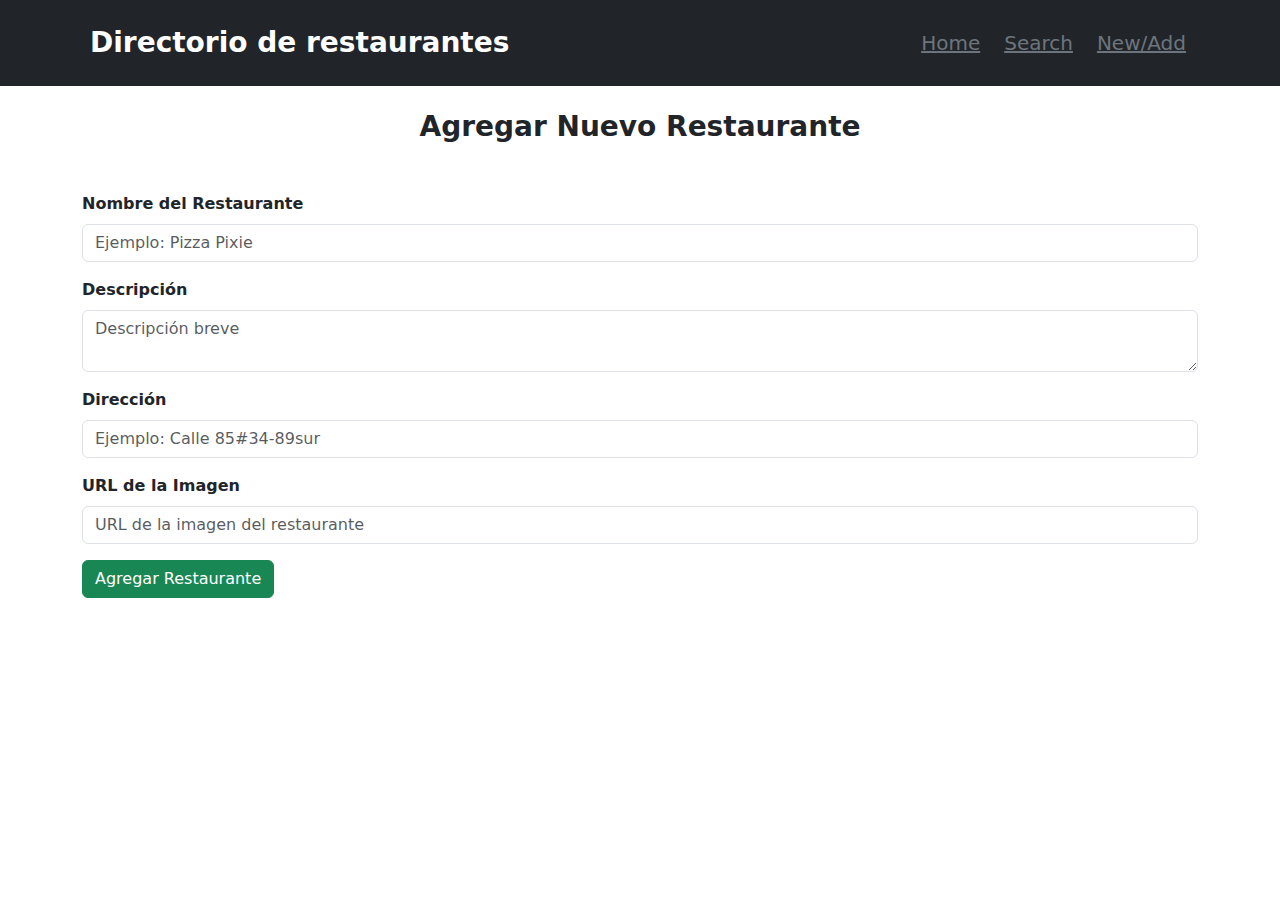
<file: new-restaurant.html>
<!DOCTYPE html>
<html lang="en">

<head>
    <meta charset="UTF-8">
    <meta name="viewport" content="width=device-width, initial-scale=1.0">
    <title>Document</title>
    <link href="https://cdn.jsdelivr.net/npm/bootstrap@5.3.5/dist/css/bootstrap.min.css" rel="stylesheet">
    <link rel="stylesheet" href="./css/style.css">
</head>

<body>

    
     <!-- navigation Bar -->
     <nav class="bg-dark text-white py-3">
        <div class="container mx-auto d-flex justify-content-between align-items-center">
            <h1 class="h3 fw-bold m-2">Directorio de restaurantes</h1>
            <div class="d-flex gap-4 m-2 p-1 ">
                <a href="" class="link-secondary">Home</a>
                <a href="" class="link-secondary">Search</a>
                <a href="" class="link-secondary bg-hover">New/Add</a>
            </div>
        </div>
    </nav>

    <div class="container-mx-auto mt-2">
       

        <!-- Profe, todo esto lo tuve que investigar porque no sabía cómo hacerlo -->
        <div class="container my-4">
            <h3 class="text-center fw-bold mb-5">Agregar Nuevo Restaurante</h3>
            <form id="restaurantForm">
                <div class="mb-3 fw-bold">
                    <label for="name" class="form-label">Nombre del Restaurante</label>
                    <input type="text" class="form-control" id="name" placeholder="Ejemplo: Pizza Pixie" required>
                </div>
                <div class="mb-3 fw-bold">
                    <label for="description" class="form-label">Descripción</label>
                    <textarea class="form-control" id="description" rows="2" placeholder="Descripción breve" required></textarea>
                </div>
                <div class="mb-3 fw-bold">
                    <label for="address" class="form-label">Dirección</label>
                    <input type="text" class="form-control" id="address" placeholder="Ejemplo: Calle 85#34-89sur" required>
                </div>
                <div class="mb-3 fw-bold">
                    <label for="imageUrl" class="form-label">URL de la Imagen</label>
                    <input type="text" class="form-control" id="imageUrl" placeholder="URL de la imagen del restaurante" required>
                </div>
                <button type="submit" class="btn btn-success">Agregar Restaurante</button>
            </form>
        </div>
    
        <div class="row g-4 p-3 m-4 justify-content-center" id="restaurantList">
            <!-- Aquí deberían aparecer los restaurantes agregados -->
        </div>
    </div>
    


    <script src="https://cdn.jsdelivr.net/npm/bootstrap@5.3.5/dist/js/bootstrap.bundle.min.js"></script>
    
</body>

</html>
</file>
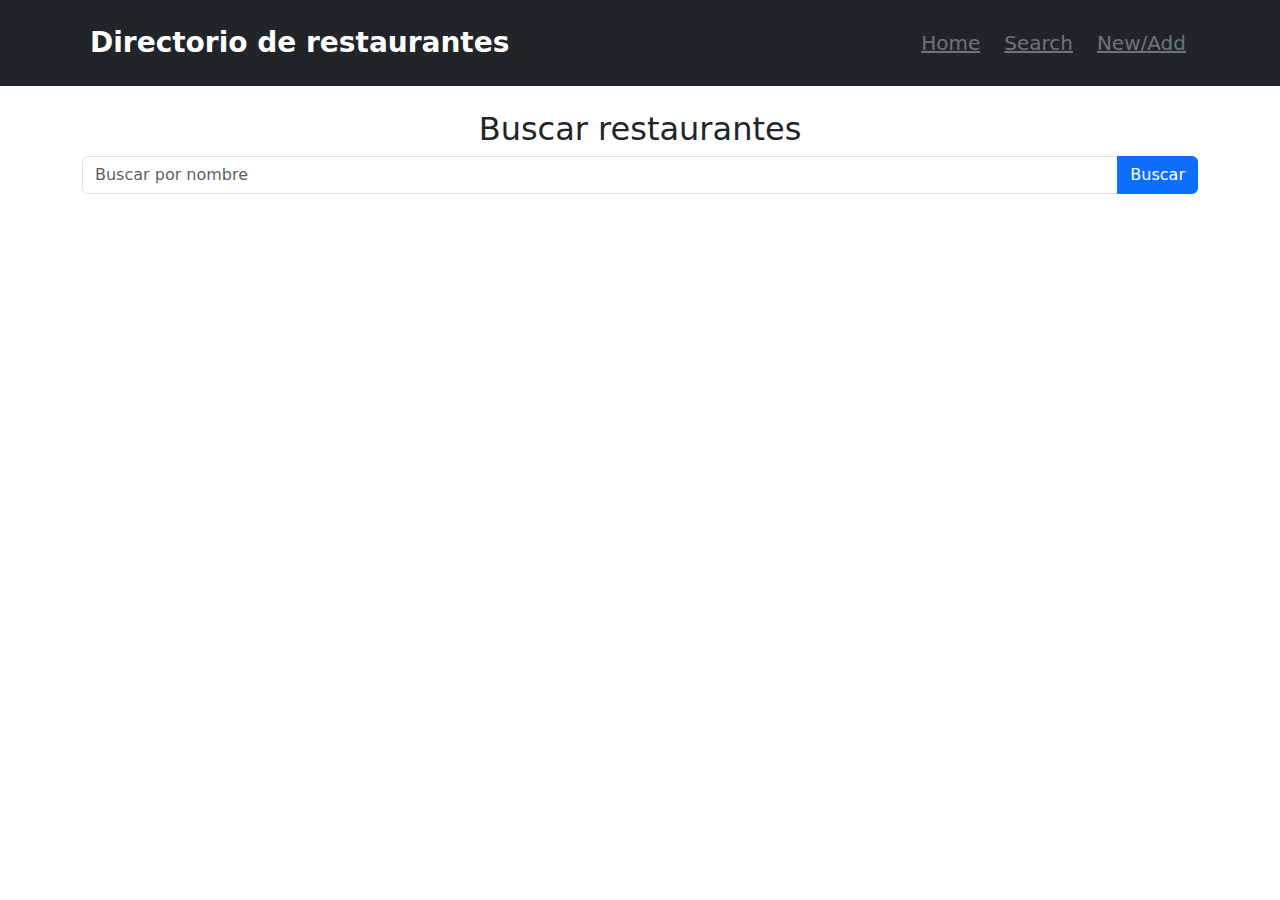
<file: search.html>
<!DOCTYPE html>
<html lang="en">
<head>
    <meta charset="UTF-8">
    <meta name="viewport" content="width=device-width, initial-scale=1.0">
    <link href="https://cdn.jsdelivr.net/npm/bootstrap@5.3.5/dist/css/bootstrap.min.css" rel="stylesheet">
    <link rel="stylesheet" href="./css/style.css">
   

    <title>Document</title>
</head>
<body>
    <!-- navigation Bar -->
    <nav class="bg-dark text-white py-3">
        <div class="container mx-auto d-flex justify-content-between align-items-center">
            <h1 class="h3 fw-bold m-2">Directorio de restaurantes</h1>
            <div class="d-flex gap-4 m-2 p-1 ">
                <a href="home.html" class="link-secondary">Home</a>
                <a href="search.html" class="link-secondary">Search</a>
                <a href="new-restaurant.html" class="link-secondary bg-hover">New/Add</a>
            </div>
        </div>
    </nav>

    <div class="container my-4">
        <h2 class="text-center">Buscar restaurantes</h2>
        <div class="input-group mb-3">
            <input type="text" class="form-control" placeholder="Buscar por nombre" id="searchInput">
            <button class="btn btn-primary" type="button">Buscar</button>
        </div>
        <div id="results" class="mt-4">
            
        </div>
    </div>
    
    <script src="js/script.js/searchRestaurant.js"></script>
</body>
</html>
</file>
<file: css/style.css>
a {
    font-size: 20px;
    color:lightslategrey;
}

#nav-menu ul{
    position: absolute;
    display: flex;
    padding: 5px;
    gap: 20px;

}

.wrapper {
    display: flex;
    justify-content: center;
}
</file>
